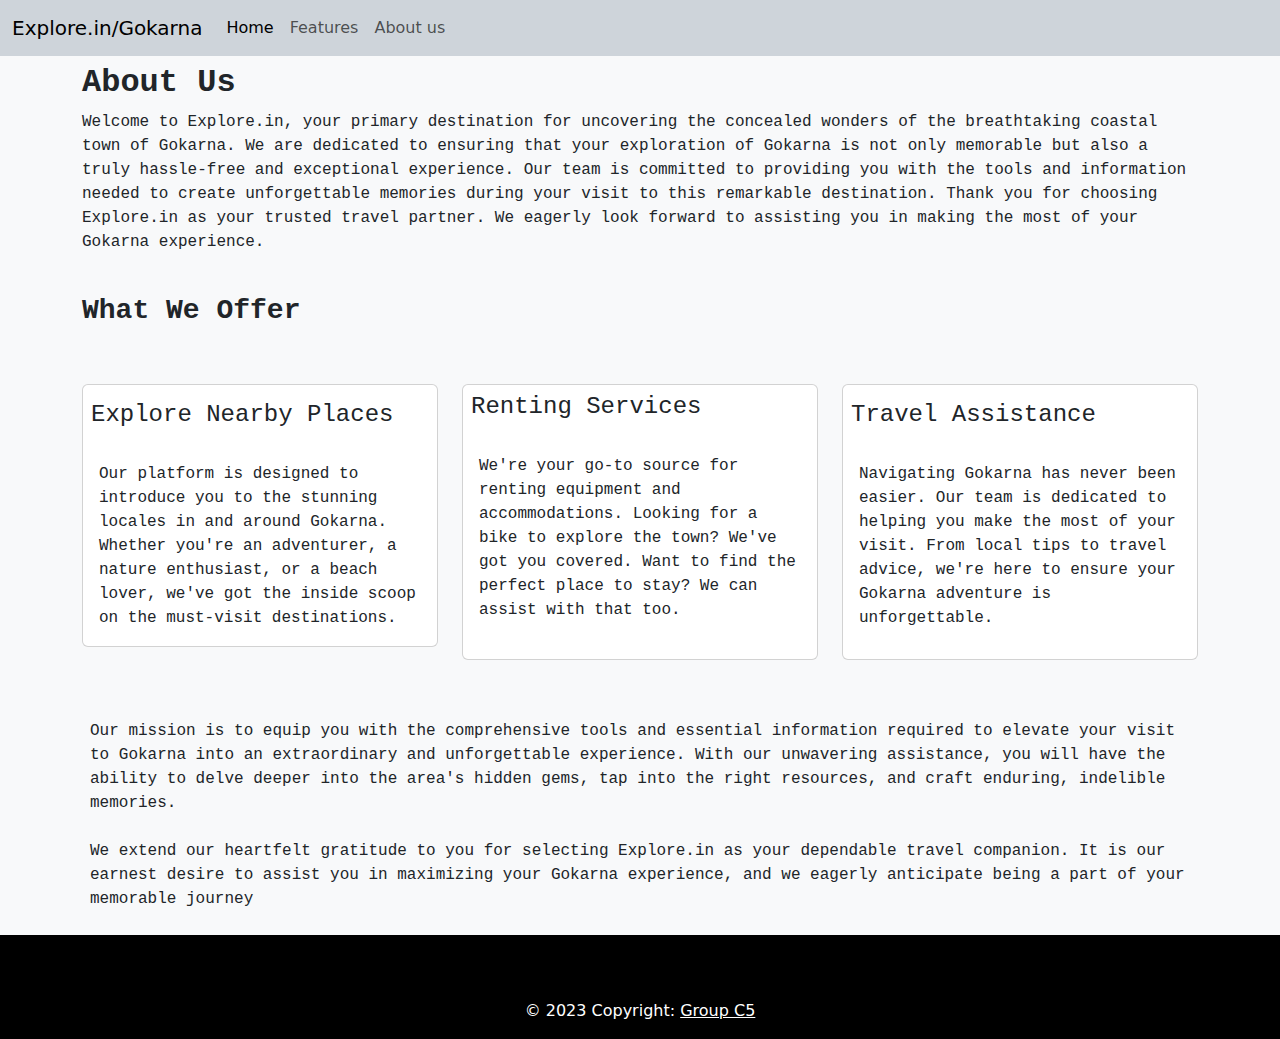
<file: about.html>
<!DOCTYPE html>

<html>
    <head>
        <meta charset="utf-8">
        <meta http-equiv="X-UA-Compatible" content="IE=edge">
        <title></title>
        <meta name="description" content="">
        <meta name="viewport" content="width=device-width, initial-scale=1">
        <link rel="stylesheet" href="https://cdn.jsdelivr.net/npm/bootstrap@5.3.2/dist/css/bootstrap.min.css">
        <link rel="stylesheet" href="styles.css">
    </head>
    <body class="bg-light" >
        <nav class="navbar navbar-expand-lg bg-dark-subtle fixed-top" id="navbar">
            <div class="container-fluid">
              <a class="navbar-brand" href="index.html">Explore.in/Gokarna</a>
              <button class="navbar-toggler" type="button" data-bs-toggle="collapse" data-bs-target="#navbarNav" aria-controls="navbarNav" aria-expanded="false" aria-label="Toggle navigation">
                
              </button>
              <div class="collapse navbar-collapse" id="navbarNav">
                <ul class="navbar-nav">
                  <li class="nav-item">
                    <a class="nav-link active" aria-current="page" href="index.html">Home</a>
                  </li>
                  <li class="nav-item">
                    <a class="nav-link" href="#">Features</a>
                  </li>
                  <li class="nav-item">
                    <a class="nav-link" href="about.html">About us</a>
                  </li>
                  
                </ul>
              </div>
            </div>
          </nav>

          <div class="container " style="margin-top: 5%;">
            <div class="row">
                <h2 class="font-monospace" style="font-weight: bolder;">About Us</h2>
                <p class="font-monospace">Welcome to Explore.in, your primary destination for uncovering the concealed wonders of the breathtaking coastal town of Gokarna. We are dedicated to ensuring that your exploration of Gokarna is not only memorable but also a truly hassle-free and exceptional experience. Our team is committed to providing you with the tools and information needed to create unforgettable memories during your visit to this remarkable destination. Thank you for choosing Explore.in as your trusted travel partner. We eagerly look forward to assisting you in making the most of your Gokarna experience.</p>
                <br><br>
                <h3 class="font-monospace mt-4" style="font-weight: bolder;">What We Offer</h3>
                
            </div>
              <div class="row pt-0">
                <div class="col-md-4 ">
                <div class="card card1 mt-5" style="">
                    
                    <h4 class="font-monospace pt-3 p-2">Explore Nearby Places</h4>
                    <div class="card-body">
                      <p class="card-text font-monospace">Our platform is designed to introduce you to the stunning locales in and around Gokarna. Whether you're an adventurer, a nature enthusiast, or a beach lover, we've got the inside scoop on the must-visit destinations.</p>
                    </div>
                  </div>
                </div>
                <div class="col-md-4">
                  <div class="card card1 mt-5 font-monospace" style="height: 77%;">
                    
                    <h4 class="font-monospace p-2">Renting Services</h4>
                    <div class="card-body">
                      <p class="card-text">We're your go-to source for renting equipment and accommodations. Looking for a bike to explore the town? We've got you covered. Want to find the perfect place to stay? We can assist with that too.</p>
                    </div>
                  </div>
                </div>
                <div class="col-md-4">
                  <div class="card card1 mt-5 mb-5" style="height: 77%;">
                    
                    <h4 class="font-monospace pt-3 p-2">Travel Assistance</h4>
                    <div class="card-body">
                      <p class="card-text font-monospace">Navigating Gokarna has never been easier. Our team is dedicated to helping you make the most of your visit. From local tips to travel advice, we're here to ensure your Gokarna adventure is unforgettable.</p>
                    </div>
                  </div>
                </div>
            </div>
            <p class="font-monospace p-2 mt-3">Our mission is to equip you with the comprehensive tools and essential information required to elevate your visit to Gokarna into an extraordinary and unforgettable experience. With our unwavering assistance, you will have the ability to delve deeper into the area's hidden gems, tap into the right resources, and craft enduring, indelible memories.

                <br><br>We extend our heartfelt gratitude to you for selecting Explore.in as your dependable travel companion. It is our earnest desire to assist you in maximizing your Gokarna experience, and we eagerly anticipate being a part of your memorable journey</p>
            

          </div>
        







          <footer class="text-center text-white mb-0 " style="background-color: black;">
            
            <div class="container p-4"></div>
            
          
            
            <div class="text-center p-3" style="background-color: rgba(0, 0, 0, 0.2);">
                © 2023 Copyright:
                <a class="text-white" href="#">Group C5</a>
              </div>
          
          </footer>
        <script src="https://cdn.jsdelivr.net/npm/bootstrap@5.3.2/dist/js/bootstrap.bundle.min.js" async defer></script>
    </body>
</html>
</file>
<file: styles.css>
#navbar {
    
}

.cs {
   
    margin-top: 8%;
    height: 10%;
    width: 100%;
}

.inner123 {
    
    width: 100%;
    height: 100%;
}

.carousel-inner img {
    max-width: 90%;
    max-height: 450px; 
    display: block;
    margin-left: auto;
    margin-right: auto;
}

.bt2{

}
</file>
